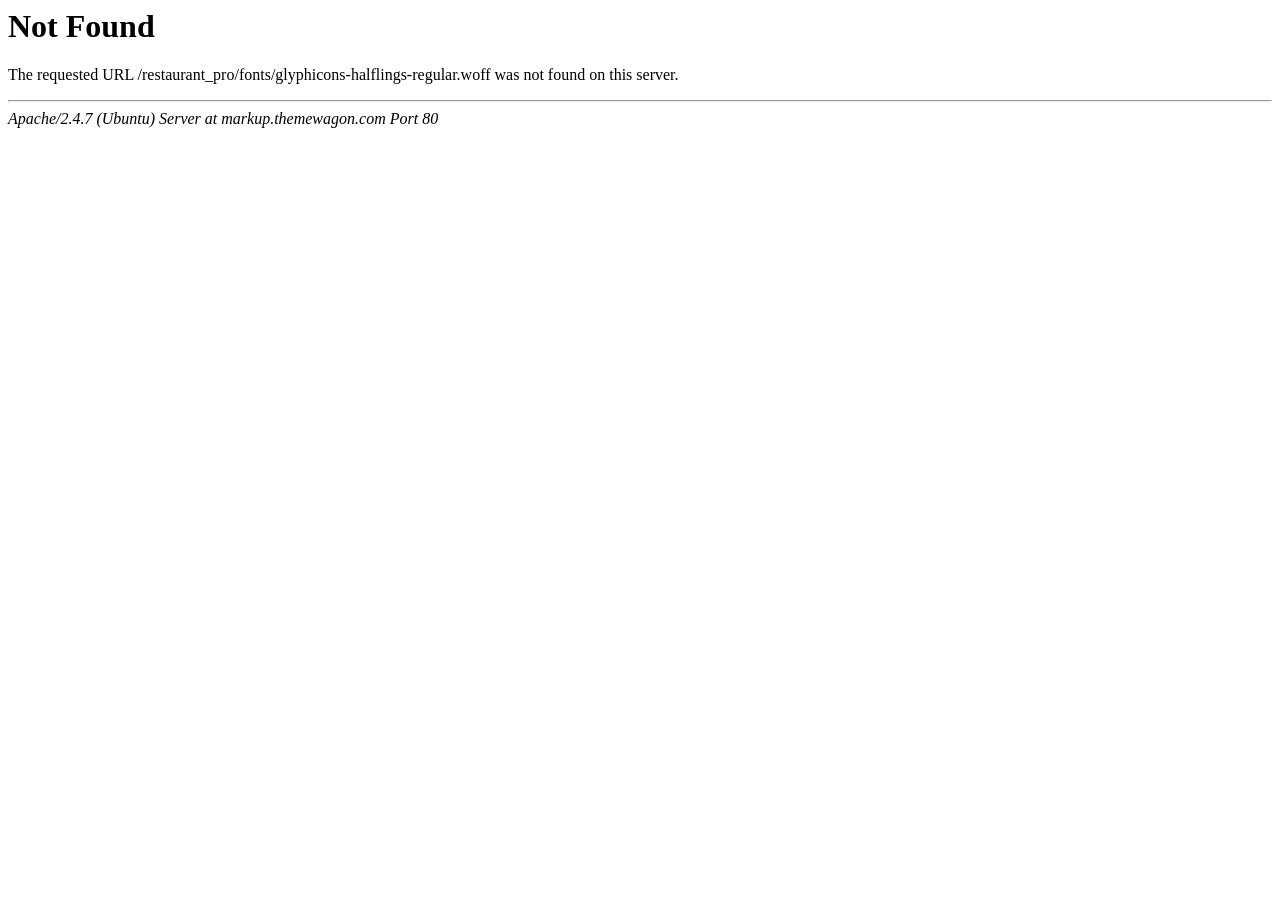
<file: fonts/glyphicons-halflings-regular-2.html>
<!DOCTYPE HTML PUBLIC "-//IETF//DTD HTML 2.0//EN">
<html><head>
<title>404 Not Found</title>
</head><body>
<h1>Not Found</h1>
<p>The requested URL /restaurant_pro/fonts/glyphicons-halflings-regular.woff was not found on this server.</p>
<hr>
<address>Apache/2.4.7 (Ubuntu) Server at markup.themewagon.com Port 80</address>
</body></html>
</file>
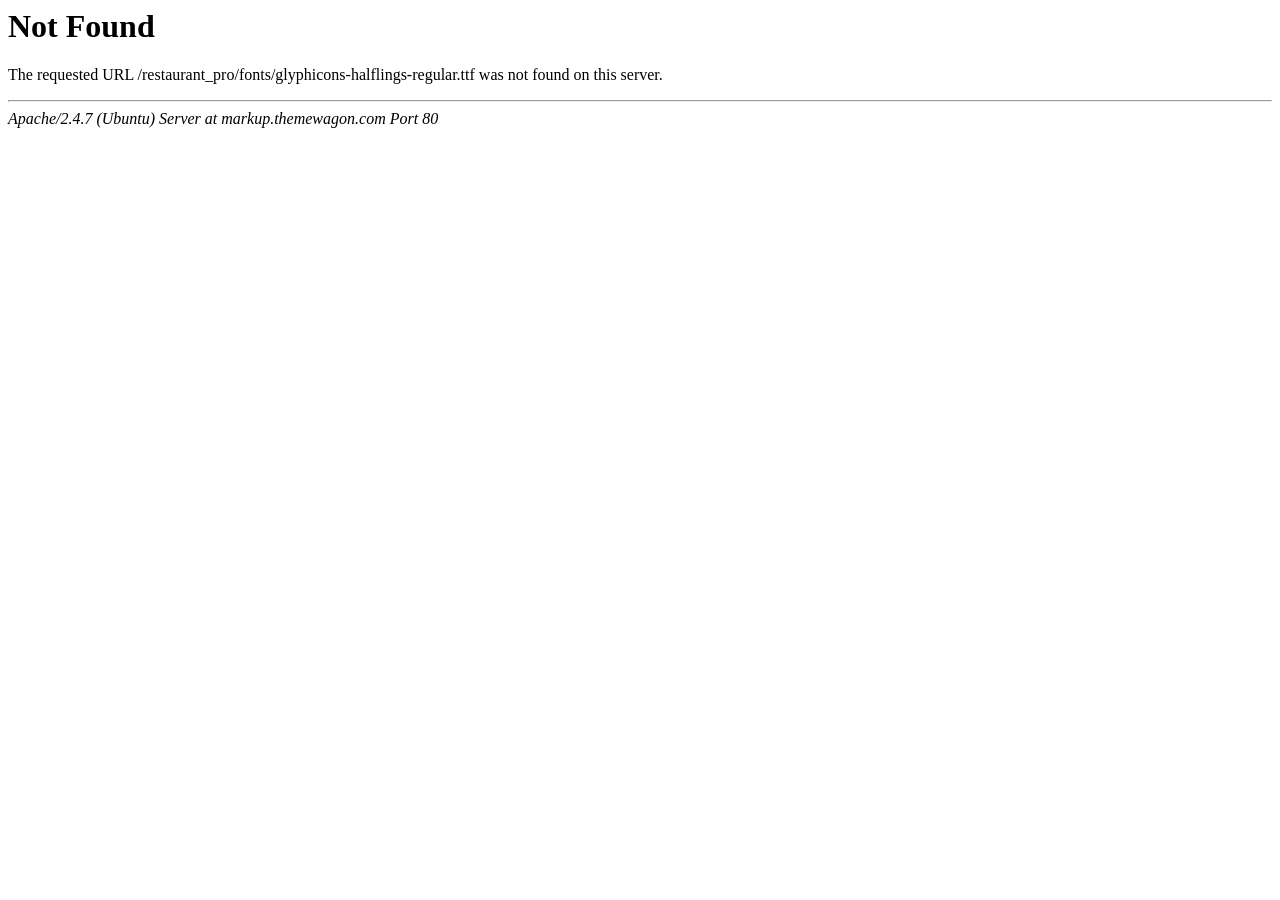
<file: fonts/glyphicons-halflings-regular-3.html>
<!DOCTYPE HTML PUBLIC "-//IETF//DTD HTML 2.0//EN">
<html><head>
<title>404 Not Found</title>
</head><body>
<h1>Not Found</h1>
<p>The requested URL /restaurant_pro/fonts/glyphicons-halflings-regular.ttf was not found on this server.</p>
<hr>
<address>Apache/2.4.7 (Ubuntu) Server at markup.themewagon.com Port 80</address>
</body></html>
</file>
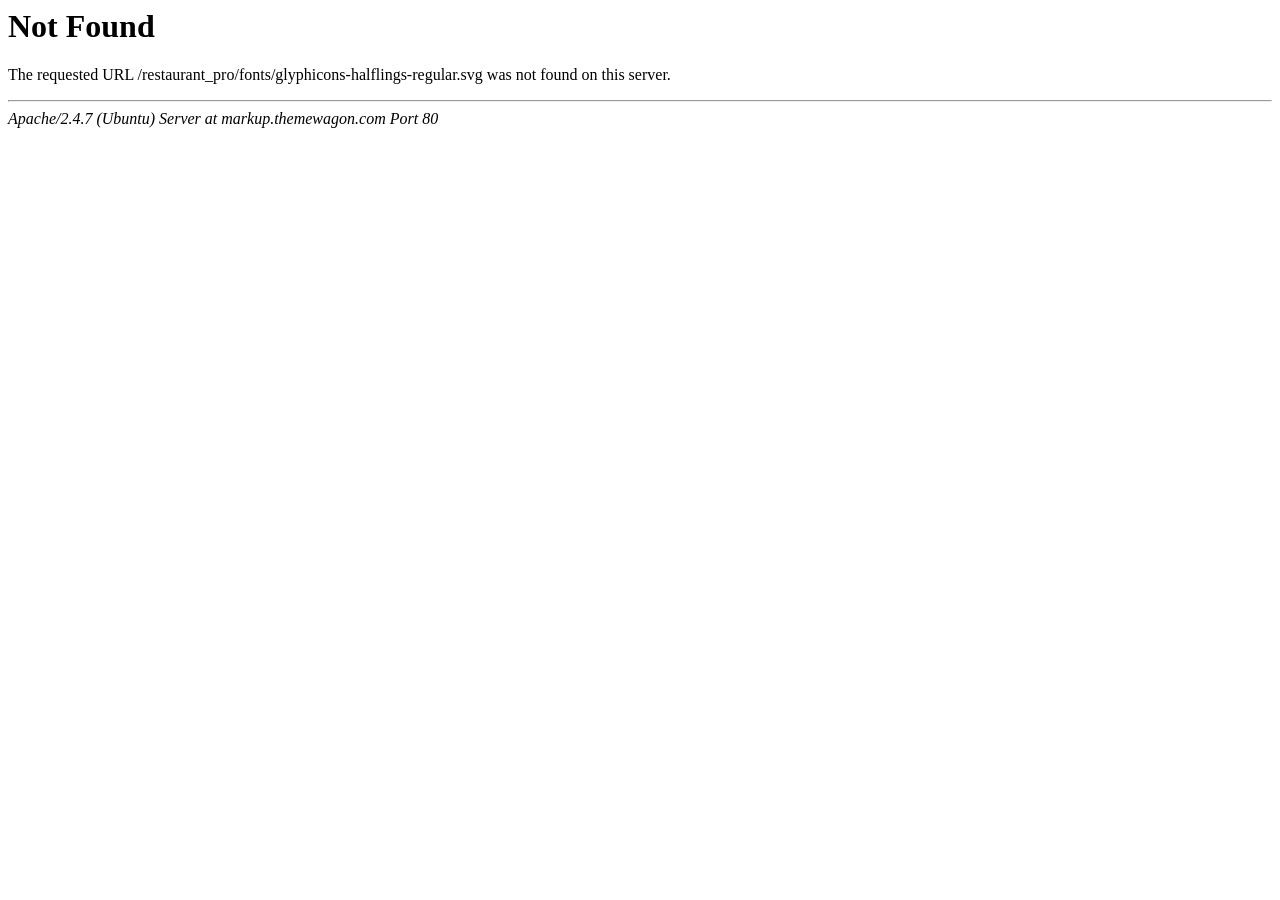
<file: fonts/glyphicons-halflings-regular-4.html>
<!DOCTYPE HTML PUBLIC "-//IETF//DTD HTML 2.0//EN">
<html><head>
<title>404 Not Found</title>
</head><body>
<h1>Not Found</h1>
<p>The requested URL /restaurant_pro/fonts/glyphicons-halflings-regular.svg was not found on this server.</p>
<hr>
<address>Apache/2.4.7 (Ubuntu) Server at markup.themewagon.com Port 80</address>
</body></html>
</file>
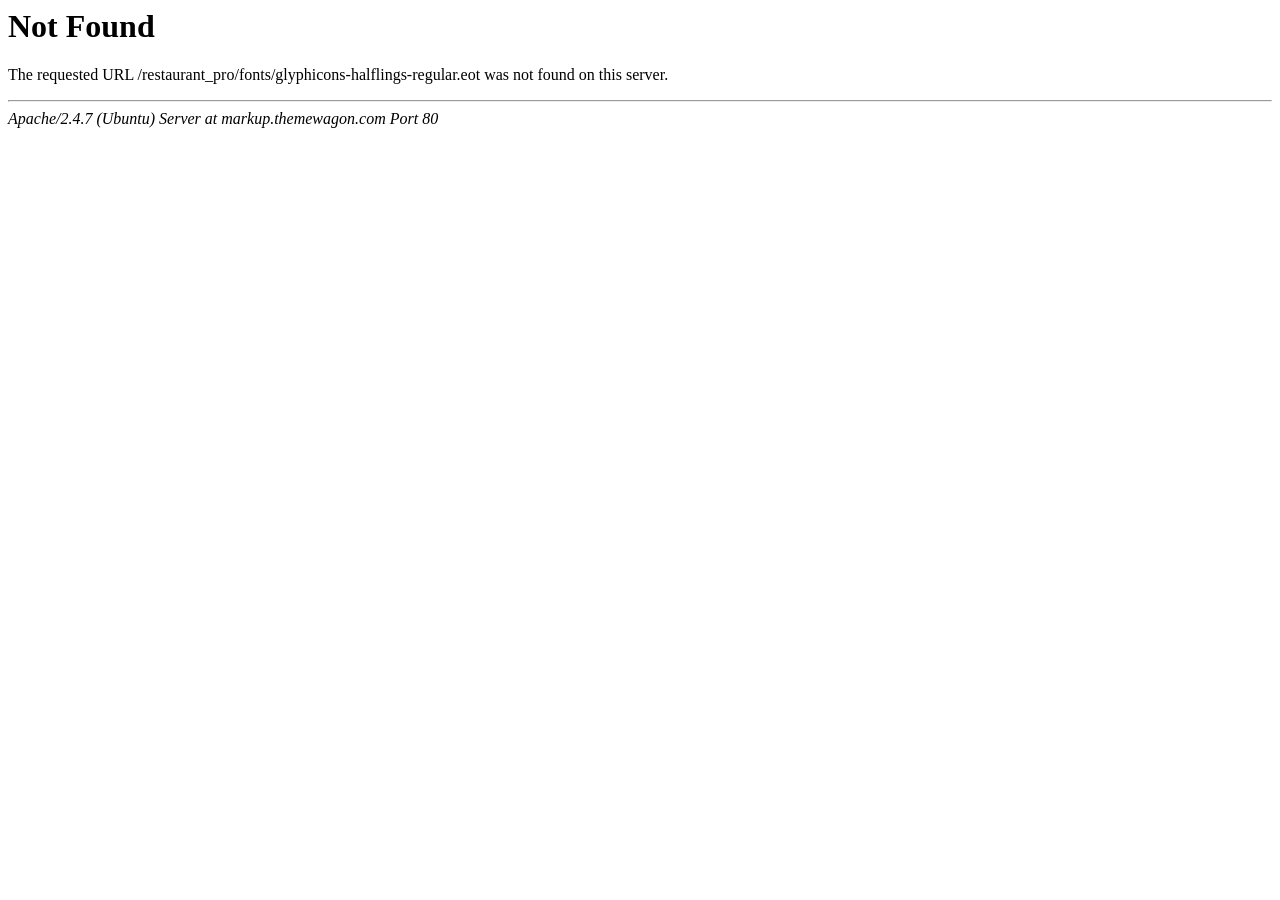
<file: fonts/glyphicons-halflings-regular.html>
<!DOCTYPE HTML PUBLIC "-//IETF//DTD HTML 2.0//EN">
<html><head>
<title>404 Not Found</title>
</head><body>
<h1>Not Found</h1>
<p>The requested URL /restaurant_pro/fonts/glyphicons-halflings-regular.eot was not found on this server.</p>
<hr>
<address>Apache/2.4.7 (Ubuntu) Server at markup.themewagon.com Port 80</address>
</body></html>
</file>
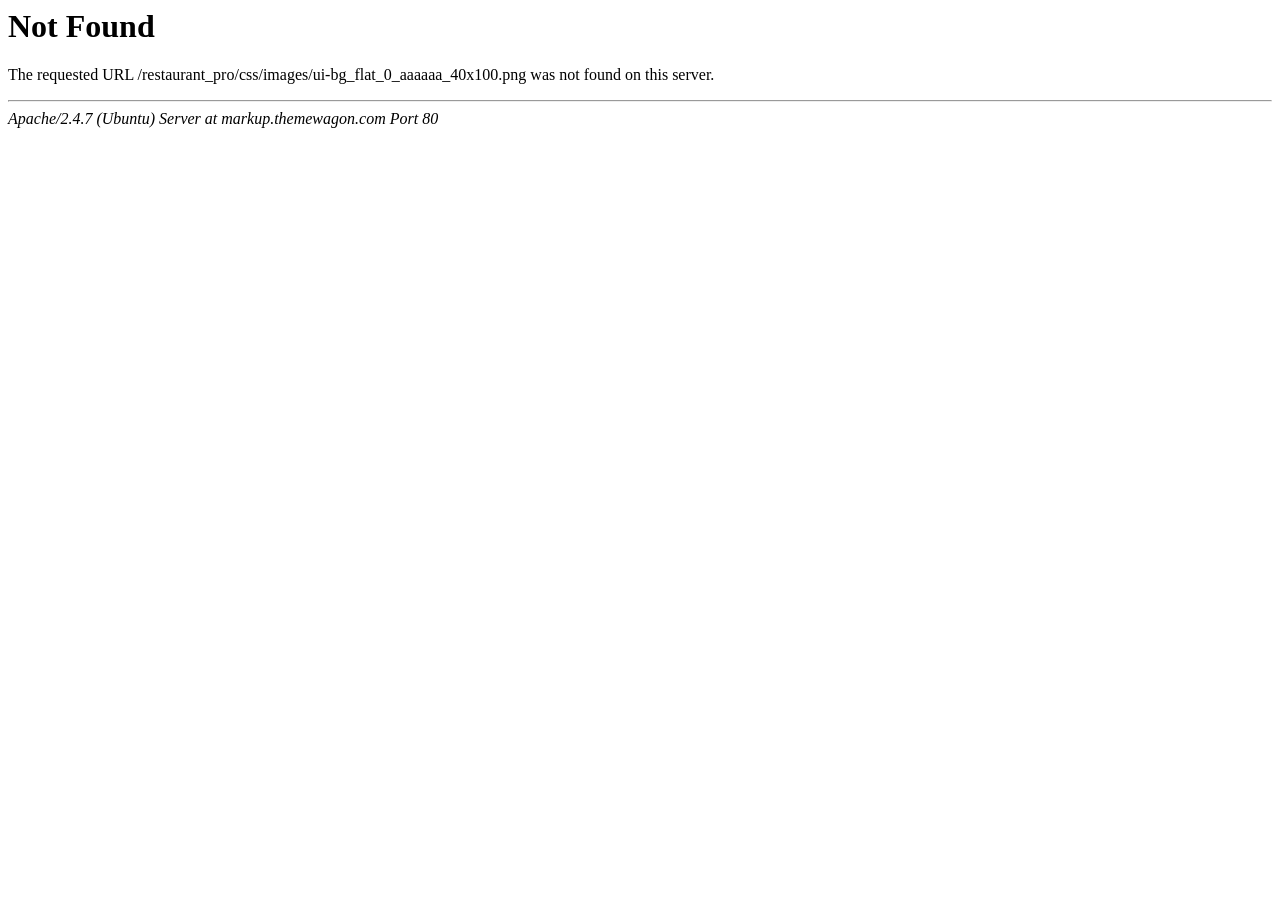
<file: css/images/ui-bg_flat_0_aaaaaa_40x100.html>
<!DOCTYPE HTML PUBLIC "-//IETF//DTD HTML 2.0//EN">
<html><head>
<title>404 Not Found</title>
</head><body>
<h1>Not Found</h1>
<p>The requested URL /restaurant_pro/css/images/ui-bg_flat_0_aaaaaa_40x100.png was not found on this server.</p>
<hr>
<address>Apache/2.4.7 (Ubuntu) Server at markup.themewagon.com Port 80</address>
</body></html>
</file>
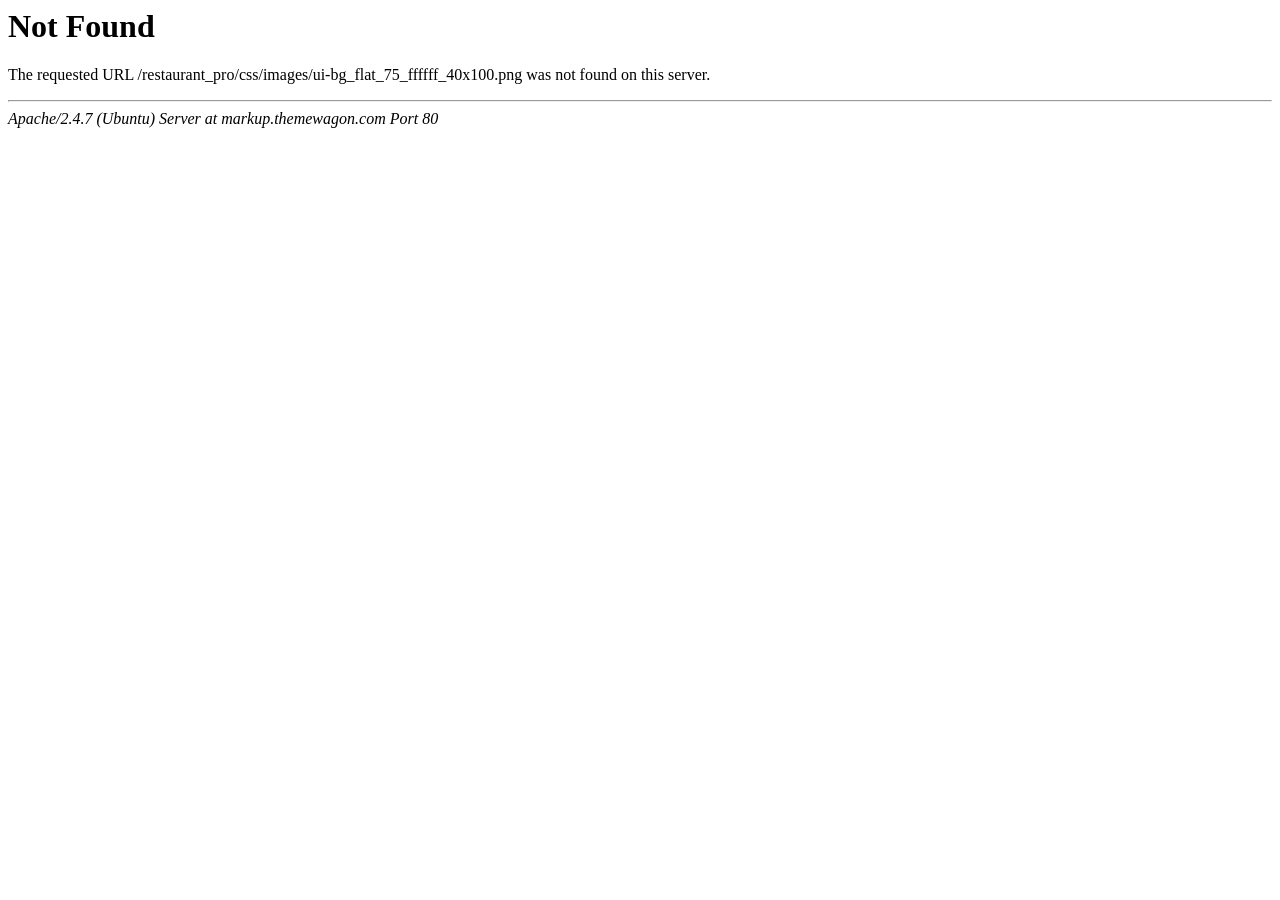
<file: css/images/ui-bg_flat_75_ffffff_40x100.html>
<!DOCTYPE HTML PUBLIC "-//IETF//DTD HTML 2.0//EN">
<html><head>
<title>404 Not Found</title>
</head><body>
<h1>Not Found</h1>
<p>The requested URL /restaurant_pro/css/images/ui-bg_flat_75_ffffff_40x100.png was not found on this server.</p>
<hr>
<address>Apache/2.4.7 (Ubuntu) Server at markup.themewagon.com Port 80</address>
</body></html>
</file>
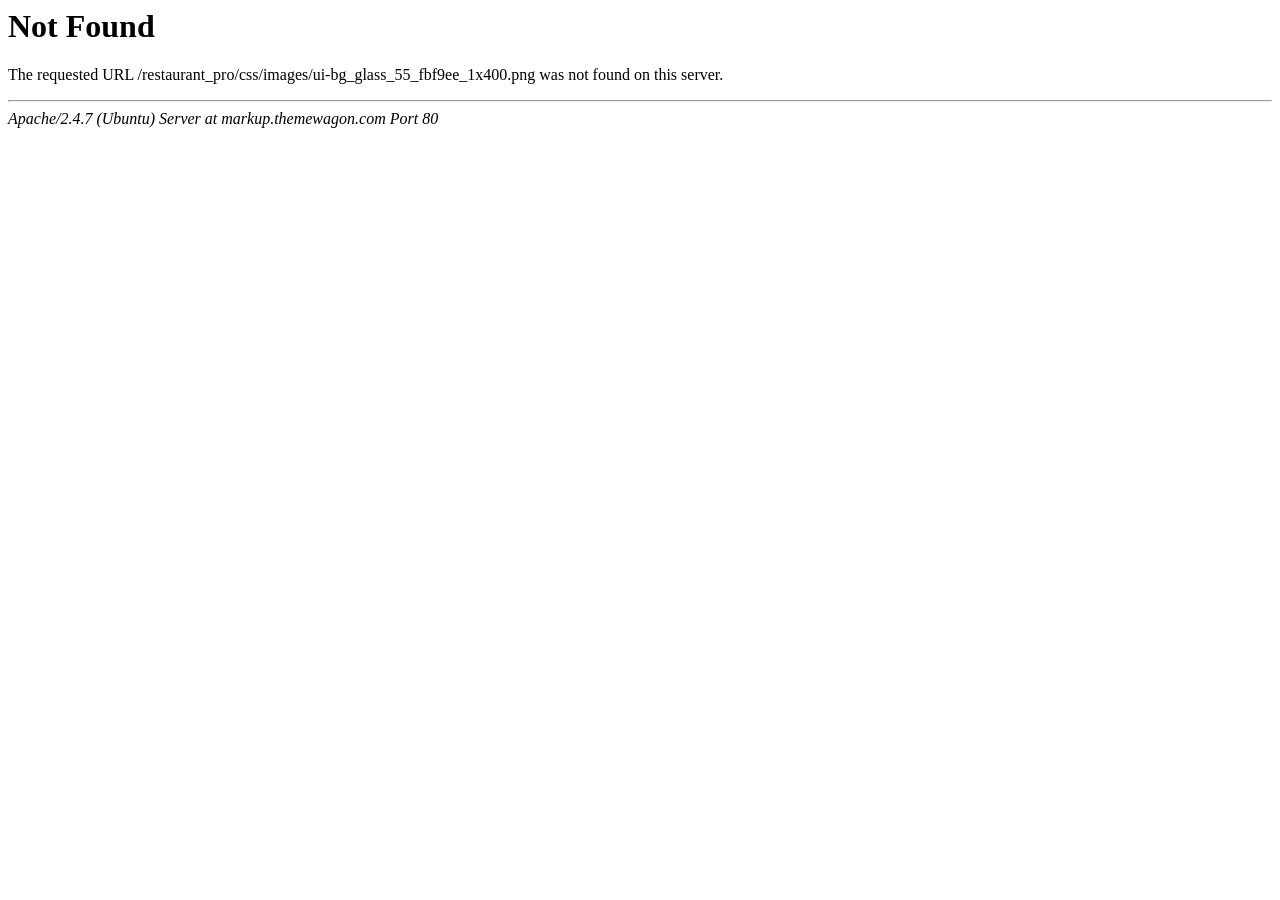
<file: css/images/ui-bg_glass_55_fbf9ee_1x400.html>
<!DOCTYPE HTML PUBLIC "-//IETF//DTD HTML 2.0//EN">
<html><head>
<title>404 Not Found</title>
</head><body>
<h1>Not Found</h1>
<p>The requested URL /restaurant_pro/css/images/ui-bg_glass_55_fbf9ee_1x400.png was not found on this server.</p>
<hr>
<address>Apache/2.4.7 (Ubuntu) Server at markup.themewagon.com Port 80</address>
</body></html>
</file>
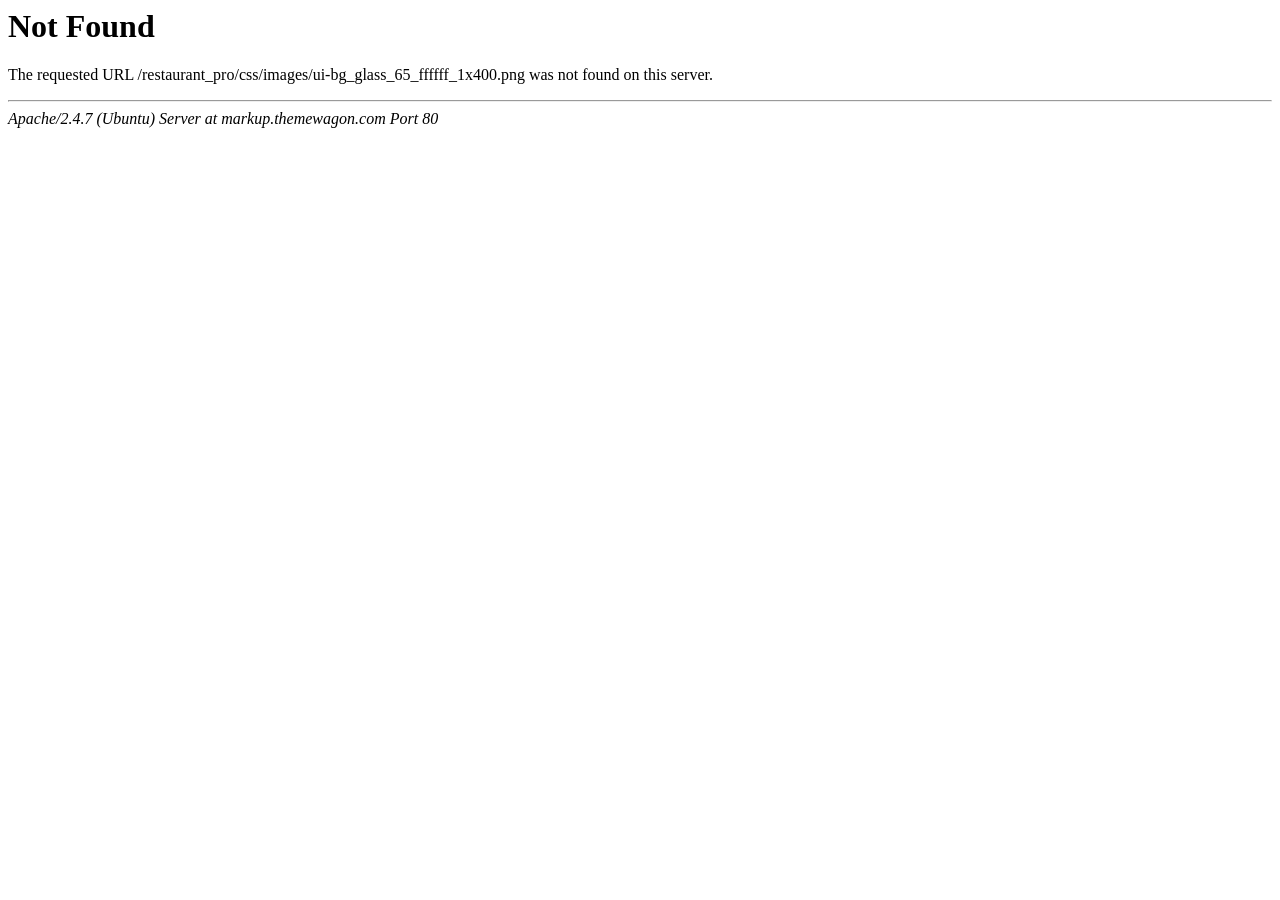
<file: css/images/ui-bg_glass_65_ffffff_1x400.html>
<!DOCTYPE HTML PUBLIC "-//IETF//DTD HTML 2.0//EN">
<html><head>
<title>404 Not Found</title>
</head><body>
<h1>Not Found</h1>
<p>The requested URL /restaurant_pro/css/images/ui-bg_glass_65_ffffff_1x400.png was not found on this server.</p>
<hr>
<address>Apache/2.4.7 (Ubuntu) Server at markup.themewagon.com Port 80</address>
</body></html>
</file>
